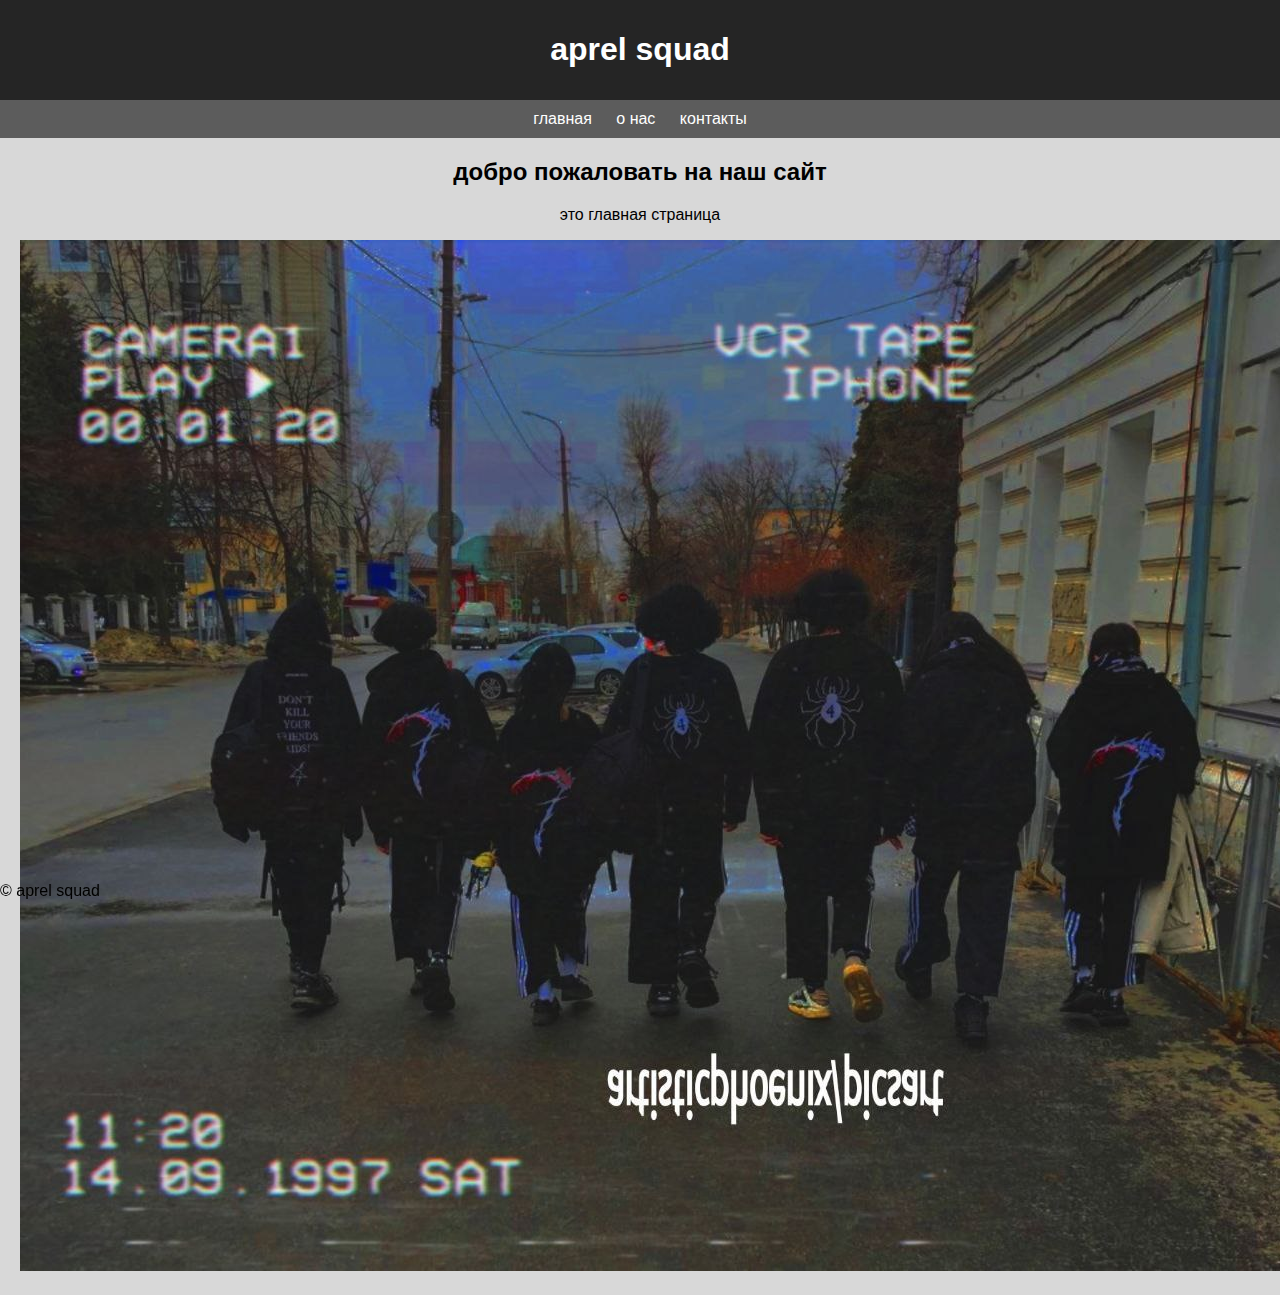
<file: index.html>
<!DOCTYPE html>
<html lang="ru">
<head>
    <meta charset="UTF-8">
    <meta name="viewport" content="width=device-width, initial-scale=1.0">
    <link rel="stylesheet" href="style.css">
    <title>сайт</title>
</head>
<body>
    <header>
        <h1>aprel squad</h1>
    </header>
    <nav>
        <a href="index.html">главная</a>
        <a href="about.html">о нас</a>
        <a href="contacts.html">контакты</a>
    </nav>
    <section>
        <h2>добро пожаловать на наш сайт</h2>
        <p>это главная страница</p>
        <img src="aprel.jpg" alt="картина">
    </section>
    <footer>
        &copy; aprel squad
    </footer>
    
</body>
</html>
</file>
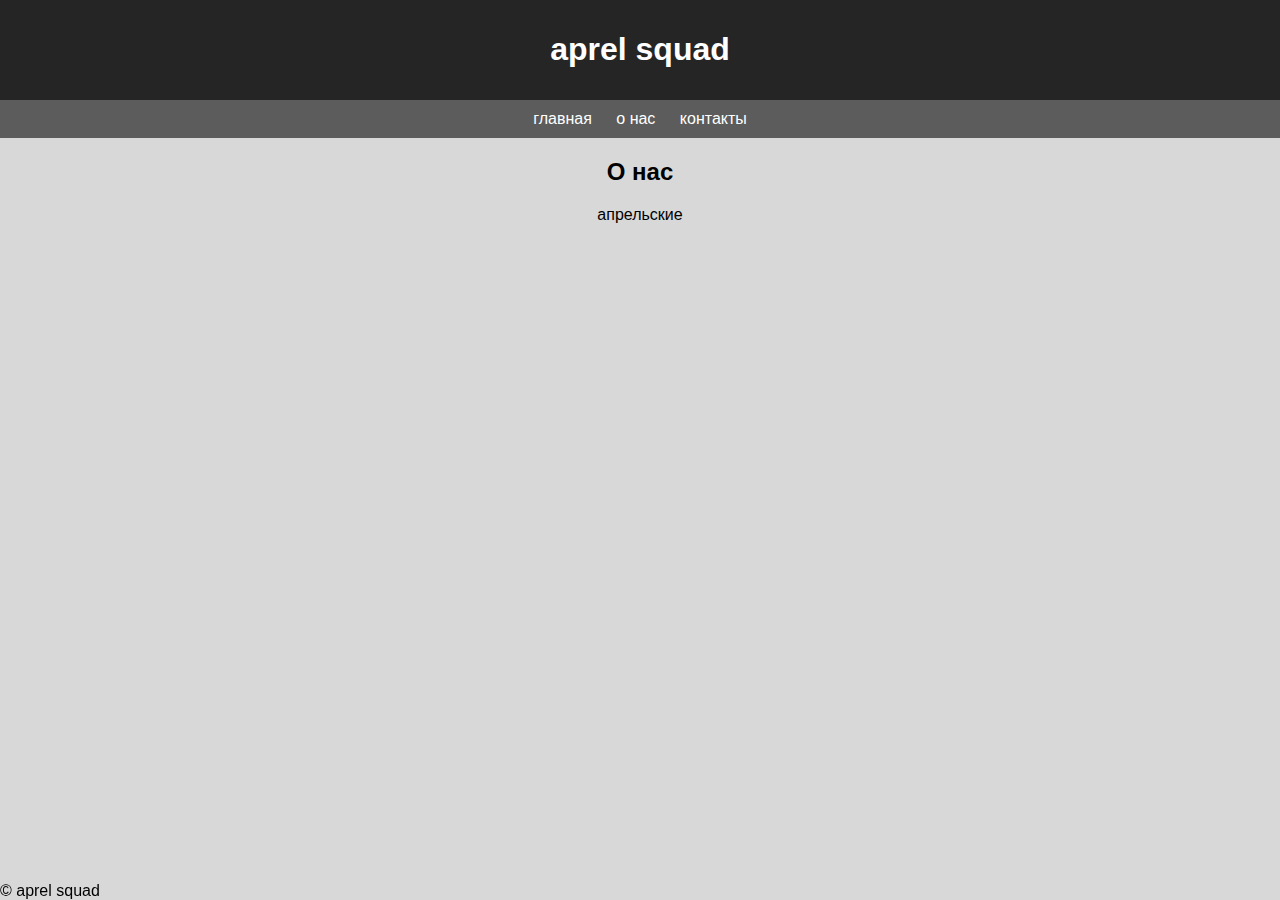
<file: about.html>
<!DOCTYPE html>
<html lang="ru">
<head>
    <meta charset="UTF-8">
    <meta name="viewport" content="width=device-width, initial-scale=1.0">
    <link rel="stylesheet" href="style.css">
    <title>о нас</title>
</head>
<body>
    
    <header>
        <h1>aprel squad</h1>
    </header>

    
    <nav>
        <a href="index.html">главная</a>
        <a href="about.html">о нас</a>
        <a href="contacts.html">контакты</a>
    </nav>

    
    <section>
        <h2>О нас</h2>
        <p>апрельские</p>
    </section>

    
    <footer>
        &copy; aprel squad
    </footer>
    
</body>
</html>
</file>
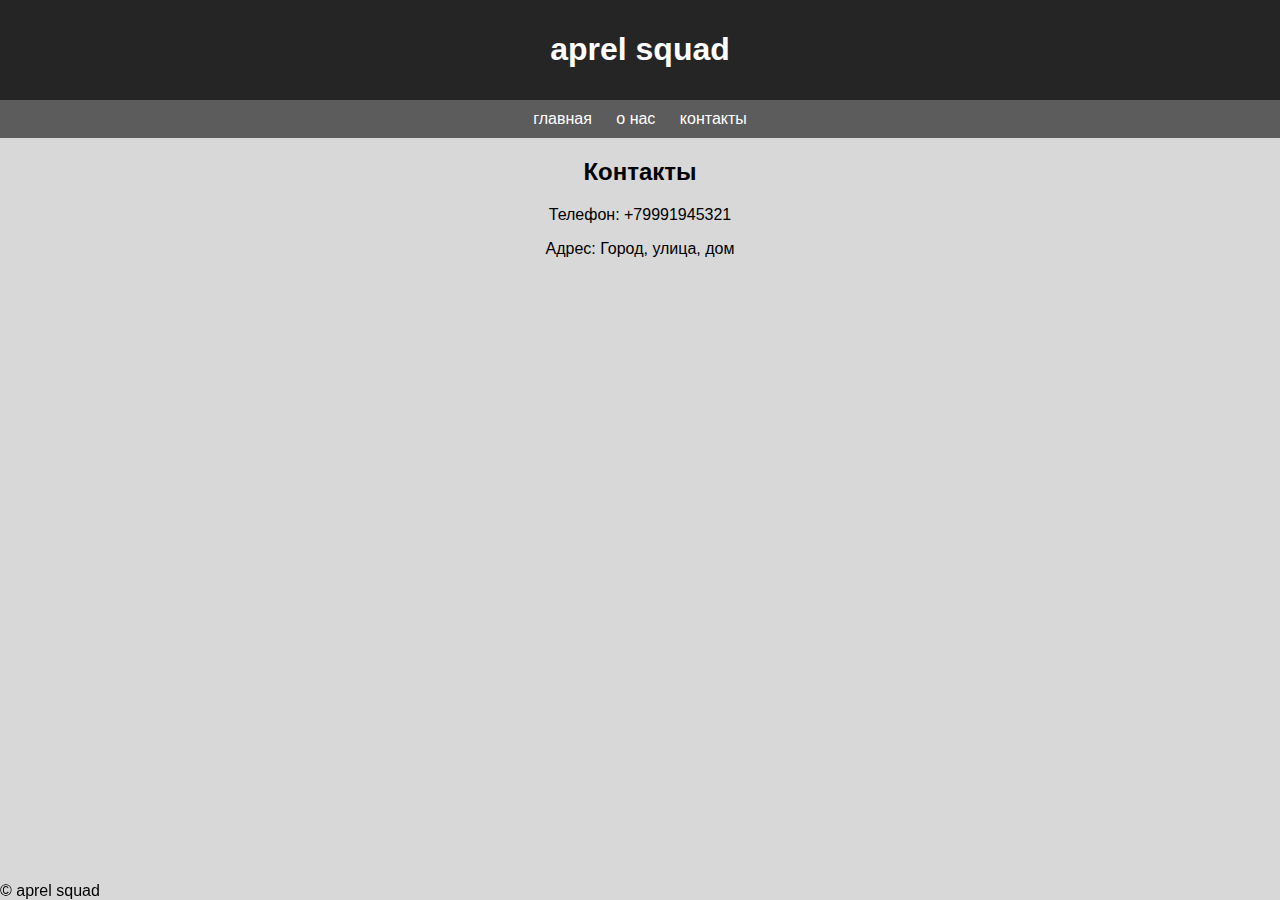
<file: contacts.html>
<!DOCTYPE html>
<html lang="ru">
<head>
    <meta charset="UTF-8">
    <meta name="viewport" content="width=device-width, initial-scale=1.0">
    <link rel="stylesheet" href="style.css">
    <title>Контакты</title>
</head>
<body>
    
    <header>
        <h1>aprel squad</h1>
    </header>

    
    <nav>
        <a href="index.html">главная</a>
        <a href="about.html">о нас</a>
        <a href="contacts.html">контакты</a>
    </nav>

    
    <section>
        <h2>Контакты</h2>
        <p>Телефон: +79991945321</p>
        <p>Адрес: Город, улица, дом</p>
    </section>

    
    <footer>
        &copy; aprel squad
    </footer>
    
</body>
</html>
</file>
<file: style.css>
body{
    background-color: rgb(216, 216, 216);
    font-family:'Lucida Sans Unicode',sans-serif ;
    margin:0;
    padding: 0;
}
header{
    background-color: rgb(37, 37, 37);
    color:#fff;
    padding:10px;
    text-align: center;
}
nav{
    background-color: rgb(92, 92, 92) ;
    text-align: center ;
    padding:10px ;
}
nav a{
    color:#fff;
    text-decoration: none;
    padding: 10px;
}
nav a:hover {
    background-color: rgb(64, 64, 64);
}
section{
    margin: 20px;
    text-align: center;
}
img{
    width:60;
}
footer{
    position: fixed;
    bottom: 0;
    width: 100;
}
</file>
